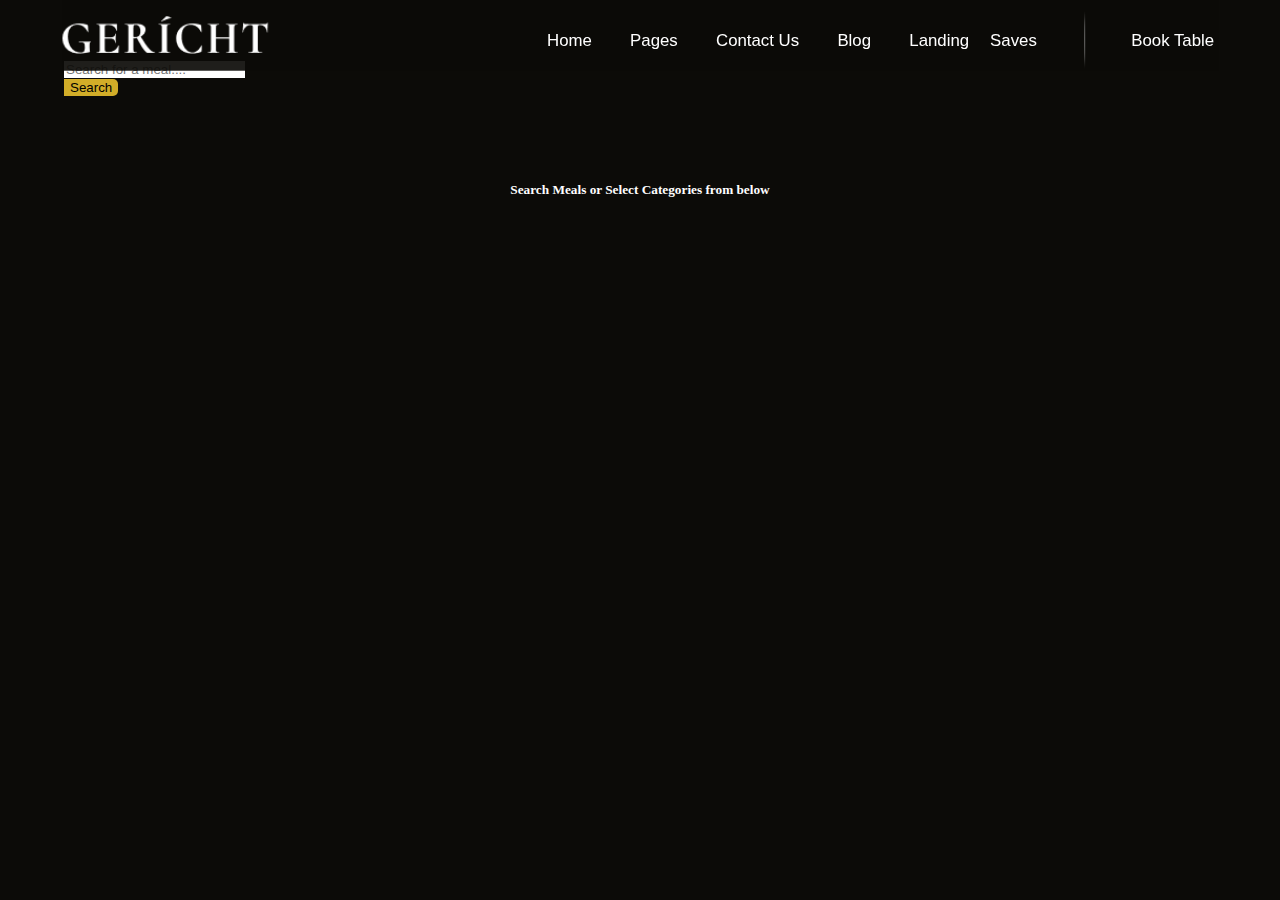
<file: pages.html>
<!DOCTYPE html>
<html lang="en">
<head>
    <meta charset="UTF-8">
    <meta http-equiv="X-UA-Compatible" content="IE=edge">
    <meta name="viewport" content="width=device-width, initial-scale=1.0">
    <title>Gericht Pages</title>
    <link rel="stylesheet" href="style.css">
  <link rel="icon" type="image/png" sizes="32x32" href="./images/favicon.png">

    <link rel="preconnect" href="https://fonts.googleapis.com">
<link rel="preconnect" href="https://fonts.gstatic.com" crossorigin>
<link href="https://fonts.googleapis.com/css2?family=Cormorant+Upright:wght@600&display=swap" rel="stylesheet">
<link rel="stylesheet" href="https://cdnjs.cloudflare.com/ajax/libs/font-awesome/6.3.0/css/all.min.css" integrity="sha512-SzlrxWUlpfuzQ+pcUCosxcglQRNAq/DZjVsC0lE40xsADsfeQoEypE+enwcOiGjk/bSuGGKHEyjSoQ1zVisanQ==" crossorigin="anonymous" referrerpolicy="no-referrer" />
<link rel="stylesheet" href="https://cdn.jsdelivr.net/npm/swiper@9/swiper-bundle.min.css" />
<link href="https://cdn.jsdelivr.net/npm/bootstrap@5.3.0-alpha1/dist/css/bootstrap.min.css" rel="stylesheet" integrity="sha384-GLhlTQ8iRABdZLl6O3oVMWSktQOp6b7In1Zl3/Jr59b6EGGoI1aFkw7cmDA6j6gD" crossorigin="anonymous">
</head>
<body style="background-color:#0C0B08;">
    <div class="main-body">

            <div class="header">
                <img class="logo" src="images/GERICHT.png" alt="logo">
                <div class="navbar">
                    <a href="index.html" >Home</a>
                    <a href="pages.html">Pages</a>
                    <a href="" >Contact Us </a>
                    <a href="">Blog</a>
                    <a href="">Landing</a>
                </div>
                <div class="loginTable">
                    <div class="loginReg">
                        <a href="Saves.html">Saves</a>
                    </div>
                    <img class="line" src="images/Line.png" alt="">
                    <a onClick="alert('All the tables are booked this week, Kindly check back next week');">Book Table</a>
                </div>
                <i class="fa-solid fa-bars-staggered fa-2x nav blive"></i>
            </div>
            
            <form action="" class="col-md-6 m-auto py-5" id="searchbar" style="padding-bottom: 20px;">
                <div class="input-group mb-3">
                    <input type="text" id="inputName" class="form-control" placeholder="Search for a meal...." aria-label="Recipient's username" aria-describedby="basic-addon2">
                    <div class="input-group-append">
                    <button class="btn btn-primary" type="button" id="buttonPage">Search</button>
                    </div>
                </div>
            </form>

            <h5 id="hfour">Search Meals or Select Categories from below</h5>

            <div id="buttons" class="buttons">
            </div>

            <div id="msg">
                <h3>Food Not Available, Kindly check for other meals.</h3>
            </div>

            <div id="items">
            </div>
    </div>    
    <div class="overlay lay">
            <i class="fa-solid fa-xmark fa-2x closebtn" > </i>
                <div class="overlay-content">
                    <a href="index.html">Home</a>
                    <a href="">Pages</a>
                    <a href="">Contact Us </a>
                    <a href="">Blog</a>
                    <a href="">Landing</a>
                    <a href="Saves.html">Saves</a>
                    <a href="">Book Table</a>
                </div>
    </div>
    <div class="cardPage guy" id="cardPage">
            <div class="tagbuttons">

            </div>
            <div class="ingredients">

            </div>
    </div>
        
        
        <script src="index2.js"></script>
</body>
</html>
</file>
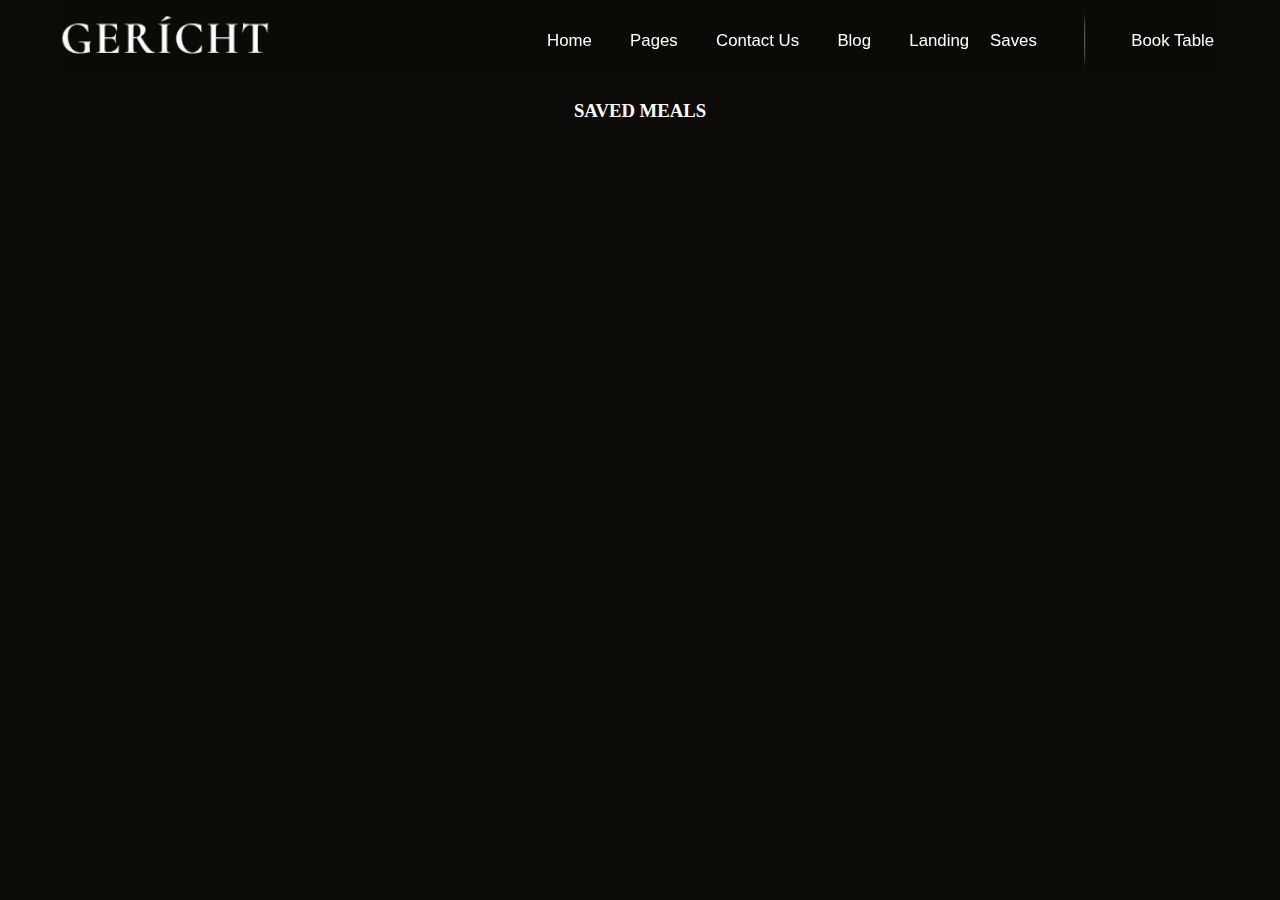
<file: Saves.html>
<!DOCTYPE html>
<html lang="en">
<head>

    <meta charset="UTF-8">
    <meta http-equiv="X-UA-Compatible" content="IE=edge">
    <meta name="viewport" content="width=device-width, initial-scale=1.0">
    <title>Gericht Saved Items</title>
    <link rel="stylesheet" href="style.css">
    <link rel="icon" type="image/png" sizes="32x32" href="./images/favicon.png">
    <link rel="preconnect" href="https://fonts.googleapis.com">
    <link rel="preconnect" href="https://fonts.gstatic.com" crossorigin>
    <link href="https://fonts.googleapis.com/css2?family=Cormorant+Upright:wght@600&display=swap" rel="stylesheet">
    <link rel="stylesheet" href="https://cdnjs.cloudflare.com/ajax/libs/font-awesome/6.3.0/css/all.min.css" integrity="sha512-SzlrxWUlpfuzQ+pcUCosxcglQRNAq/DZjVsC0lE40xsADsfeQoEypE+enwcOiGjk/bSuGGKHEyjSoQ1zVisanQ==" crossorigin="anonymous" referrerpolicy="no-referrer" />
    <link rel="stylesheet" href="https://cdn.jsdelivr.net/npm/swiper@9/swiper-bundle.min.css" />
    <link href="https://cdn.jsdelivr.net/npm/bootstrap@5.3.0-alpha1/dist/css/bootstrap.min.css" rel="stylesheet" integrity="sha384-GLhlTQ8iRABdZLl6O3oVMWSktQOp6b7In1Zl3/Jr59b6EGGoI1aFkw7cmDA6j6gD" crossorigin="anonymous">

</head>

<body style="background-color:#0C0B08;">

    <div class="main-body">

        <div class="header">
                <img class="logo" src="images/GERICHT.png" alt="logo">
                <div class="navbar">
                    <a href="index.html" >Home</a>
                    <a href="pages.html">Pages</a>
                    <a href="" >Contact Us </a>
                    <a href="">Blog</a>
                    <a href="">Landing</a>
                </div>
                <div class="loginTable">
                    <div class="loginReg">
                        <a href="">Saves</a>
                    </div>
                    <img class="line" src="images/Line.png" alt="">
                    <a onClick="alert('All the tables are booked this week, Kindly check back next week');">Book Table</a>
                </div>
                <i class="fa-solid fa-bars-staggered fa-2x nav blive"></i>
        </div>

        <!-- SAVED SECTION ================================================================================================== -->

        <h3 class="savedh3">SAVED MEALS</h3>

        <div class="saved-items">
        </div>
    </div>    

    <div class="overlay lay">
        <i class="fa-solid fa-xmark fa-2x closebtn" > </i>
            <div class="overlay-content">
                <a href="index.html">Home</a>
                <a href="pages.html">Pages</a>
                <a href="">Contact Us </a>
                <a href="">Blog</a>
                <a href="">Landing</a>
                <a href="">Saves</a>
                <a href="">Book Table</a>
            </div>
        </div>
        
        
        
        <script src="save.js"></script>
</body>
</html>
</file>
<file: style.css>
@import url('https://fonts.googleapis.com/css2?family=Karla&display=swap');

  html{
    scroll-behavior: smooth;
  }
body{
    color: white;
    margin: 0;
    display: flex;
    flex-direction: column;
    align-items: center;

}


body.freeze{
    overflow: hidden;
  }

.header{
    display: flex;
    align-items: center;
    justify-content: space-between;
    /* margin-top: 10px; */
    font-family: sans-serif;
    position: fixed; 
    top: 0; /* Stay on top */
    width: 86vw; /* Full width */
    margin-left: 0;
    transition: top 0.3s;
    z-index: 5;
    background-color: #0c0b08eb;
    padding-top: 1px;
    padding-bottom: 1px;
    transform: scale(1.05);
}

.section1{
    width: 86vw;
    height: 105vh;
    margin-bottom: 100px;
    
}

.main-body{
    margin: 0;
    width: 100%;
    color: white;
    margin: 0;
    display: flex;
    flex-direction: column;
    align-items: center;
    overflow: hidden;
    /* background-color: #0c0b08eb !important; */

}

.logo{
}

.navbar{
    margin-left: 130px;
}

.navbar a{
    text-decoration: none;
    color: white;
    margin: 12px;
    padding: 4px 4px;
}

.navbar a:hover, .loginTable a:hover{
    cursor: pointer;
    color: #DCCA87;
    border-radius: 2px;
    background-color: rgba(255, 255, 255, 0.121);
    text-shadow: 2px 2px 4px rgba(0,0,0, .4);
}

.loginTable{
    display: flex;
    align-items: center;
    justify-content: space-between;
    margin-right: 0px;
}

.loginTable a{
    text-decoration: none;
    color: white;
    padding: 5px 4px;

}

.line{
    margin: 0 40px;
}

.middle{
    display: flex;
    flex-direction: row;
}

.middle1{
    width: 98%;
    display: flex;
    flex-direction: column;
    align-items: center;

}
.midtop{
    display: flex;
    flex-direction: row;
    padding-top:120px;
}

.mid1{
    display: flex;
    align-items: center;
    justify-content: center;
    flex-direction: column;
    font-family: sans-serif;
    cursor: pointer;

}

.mid1 p{
    writing-mode: vertical-lr;
    transform: rotate(180deg);
    margin: 20px;
    padding: 4px 4px;

}

.mid1 p:hover{
    color: #DCCA87;
    cursor: pointer;
    border-radius: 2px;
    background-color: rgba(255, 255, 255, 0.121);
    text-shadow: 2px 2px 4px rgba(0,0,0, .4);
}

.mid2{
    padding: 100px;
    width: 33%;
    transition: all 0.9s;
}

.mid2 h3{
    margin-bottom: 0px;
    font-family: 'Cormorant Upright', serif;
    font-size: 23px;
}

.mid2 h1{
    font-family: 'Cormorant Upright', serif;
    font-size: 90px;
    color: #DCCA87;
    margin: 0;
    
}

.mid2 p{
    color: #AAAAAA;
    font-family: arial;
    font-size: 15px;
    line-height: 1.4em;
}

.mid2 button{
    border: none;
    background-color:#DCCA87;
    border-radius: 2px;
    color: #0C0B08;
    padding: 10px 20px;
    margin-top: 10px;
    font-family: 'Cormorant Upright', serif;
}

button:hover{
    cursor: pointer;
    filter: brightness(0.8);
}

.mid3{
    position: relative;
    display: flex;
    height: 590px;
    max-height: 590px;
    transition: all 0.9s;

}

.mid3 #square1{
    position: absolute;
    background-color:#DCCA87;
    width: 360px;
    height: 360px;
    z-index: 0;
    right: 1px;
}

.mid3 #square2{
    position: absolute;
    background-color:#DCCA87;
    width: 360px;
    height: 360px;
    z-index: 0;
    bottom: 1px;
}

.square51{
    position: absolute;
    background-color:#DCCA87;
    width: 360px;
    height: 360px;
    z-index: 0;
}
.square51.dye{
    right: 1px;

}

.square52{
    position: absolute;
    background-color:#DCCA87;
    width: 360px;
    height: 360px;
    z-index: 0;
    bottom: 1px;
}
.mid3 #square2{
    position: absolute;
    background-color:#DCCA87;
    width: 360px;
    height: 360px;
    z-index: 0;
    bottom: 1px;
}

.food1{
    width: 480px;
    height: 550px;
    padding: 20px;
    z-index: 1;   
    
}

ul{
    display: flex;
    flex-direction: row;
    list-style: none;
    justify-content: center;
    font-size: 18px;
}

.no{
    padding: 3px;
    text-decoration: none;
    color: #F5EFDB;
    font-family: 'Cormorant Upright', serif;
    cursor: pointer;
    border: none;
    background-color: #0C0B08;
    margin: 3px;
    font-size: 21px;

}

ul li .alive{
    color: #FFFFFF;
    transform: scale(1.4);
    text-shadow: 2px 2px 4px rgba(0,0,0, 0.6);
}
ul li a:hover{
    color: #DCCA87;

}

.scroll{
    display: flex;
    align-items: center;
    flex-direction: column;
    justify-content: end;
    margin-bottom: 15px;
    cursor: pointer;
    position: absolute;
    top: 700px;
    right: 100px;
}

.scroll a{
    text-decoration: none;
    color: #DCCA87;
    font-family: 'Cormorant Upright', serif;
    margin-top: 30px;
}
.scroll:hover, .scroll a:hover{
    color: #FFFFFF;
    transform: scale(1.05);
}

.nav{
    position: absolute;
    color: #DCCA87;
    top: 17px;
    right: 20px;
    cursor: pointer;
    padding: 10px 10px;
    transition: top 0.3s;
    visibility: hidden;
    
}
.nav:hover{
    transform: scale(1.12);
    opacity: 0.9;
    
}
.nav-close{
    position: absolute;
    color: #DCCA87;
    top: 17px;
    right: 20px;
    cursor: pointer;
    padding: 10px 10px;
    visibility: hidden;
    transition: all 2.3s;

}
.nav-close:hover{
    transform: scale(1.08);
}

.image-slider{
    visibility: collapse;
    display: none;
}


.overlay {
    /* Height & width depends on how you want to reveal the overlay (see JS below) */   
    height: 70%;
    width: 35%;
    position: fixed; /* Stay in place */
    z-index: 3; /* Sit on top */
    right: 2%;
    top: 2%;
    background-color: rgb(0,0,0); /* Black fallback color */
    background-color: rgba(0, 0, 0, 0.83); /* Black w/opacity */
    overflow-x: hidden; /* Disable horizontal scroll */
    transition: all 0.5s; /* 0.5 second transition effect to slide in or slide down the overlay (height or width, depending on reveal) */
    border-radius: 8px;
    display:block;
  }

  .overlay.lay{
    visibility: hidden;
    opacity: 0;

  }

  
  /* Position the content inside the overlay */
  .overlay-content {
    position: relative;
    top: 5%; /* 25% from the top */
    width: 70%; /* 100% width */
    margin-left: 15%;
    text-align: center; /* Centered text/links */
    margin-top: 30px; /* 30px top margin to avoid conflict with the close button on smaller screens */
    border-radius: 8px;
    transition: all 2.5s; /* 0.5 second transition effect to slide in or slide down the overlay (height or width, depending on reveal) */
    /* display: flex;
    flex-direction: column;
    align-items: center; */
    /* position: fixed; */
    
  }
  
  /* The navigation links inside the overlay */
  .overlay a{
    padding: 3px;
    text-decoration: none;
    font-size: 36px;
    color: white;
    display: block; /* Display block instead of inline */
    font-family: 'Karla', sans-serif;
    padding-bottom: 7px;
    
  }
 
  
  /* When you mouse over the navigation links, change their color */
  .overlay a:hover, .overlay a:focus {
    border: 1px solid #FFFFFF ;
    border-radius: 5px;

    filter: brightness(1.1);
    transform: scale(1.05);
  }
  
  /* Position the close button (top right corner) */
  .overlay .closebtn {
    position: absolute;
    top: 5px;
    right: 40px;
    font-size: 50px;
    color:#DCCA87;
    padding: 5px;
    z-index: 4; /* Sit on top */

  }

  .overlay .closebtn:hover{
    cursor: pointer;
    opacity: 0.8;

  }
  
  .main-body.freeze{
    filter: blur(10px) brightness(0.6);
    transform: scaleX(1.03);

  }




/* --------------------------------------------------------------------------------------------------------------------------------------------- */


.section2{
    height: 100vh;
    background-size: cover;
    position: relative;
    width: 100%;
    overflow: hidden;
}

#malik{
    position: absolute;
    filter: brightness(0.5);
}

.main{
    width: 100%;
    height: 100%;
    display: flex;
    justify-content: center;
    align-items: center;
}

.G{
    position: absolute;
    height: 345px;
    width: 335px;
}

.aboutKnifeHistory{
    position: absolute;
    display: flex;
    width: 90%;
}


.knife{
    height: 600px;
    filter: brightness(1.2);
    padding: 0 70px;

}

.AboutUs{
    text-align: end;
    padding: 100px 0;
    
}

.AboutUs img{
    transform: rotate(180deg);
}

.AboutUs h2, .history h2{
    font-family: 'Cormorant Upright', serif;
    font-size: 64px;
    color: #DCCA87;
    margin: 60px 0 10px 0;
    
}

.AboutUs P{
    padding-left: 25%;
}

.history{
    padding: 100px 0;
}

.history P{
    padding-right: 25%;
}

.spoon{
    margin: 3px 0 10px 0;
}

.AboutUs p, .history p{
    color: #AAAAAA;
    font-family: arial;
    font-size: 15px;
    line-height: 1.4em;
}

.aboutKnifeHistory button{
    border: none;
    background-color:#DCCA87;
    border-radius: 2px;
    color: #0C0B08;
    padding: 10px 20px;
    margin-top: 10px;
    font-family: 'Cormorant Upright', serif;
}

button:hover{
    cursor: pointer;
    filter: brightness(0.8);
}


/* --------------------------------------------------------------------------------------------------------------------------------------------- */

.section3{
    width: 100vw;
    margin: 0;
    height: 115vh;
    background-color: #0C0B08;
    overflow: hidden;
    position: relative;
}

.pattern{
    position: absolute;
    transform: scaleX(-1.2) rotate(183.5deg);
}

.palatte{
    display: flex;
    flex-direction: column;
    justify-content: center;
    align-items: center;
    padding-left: 70px;
    margin-top: 20px
}

.palatte h3{
    font-family: 'Cormorant Upright', serif;
    color: #FFFFFF;
    font-size: 23px;
    margin-bottom: 5px;
    text-align: center;
}

.palatte h2{
    font-family: 'Cormorant Upright', serif;
    font-size: 64px;
    color: #DCCA87;
    margin: 0 0 20px 0;   
}

#h3{
    font-family: 'Cormorant Upright', serif;
    font-size: 45px;
    color: #FFFFFF;
}

.specials{
    display: flex;
    flex-direction: row;
    z-index: 1;
    padding: 0 40px;
}

.bottle{
    width: 400px;
    height: 650px;
    margin: 0 30px;
}

.WineBeer{
    width: 360px;
}

.special-items{
    display: flex;
    flex-direction: row;
    justify-content: space-between;
    margin: 0;
}

.special-items img{
    height: 100%;
    align-self: center;
    margin-left: 5%;
}

.WineBeer p, .cocktails p{
    margin: 0 0 10px 0;
    
}

span{
    color: #0C0B08;
}

.special-items h4{
    font-family: 'Cormorant Upright', serif;
    font-size: 20px;
    color: #DCCA87;
}

.specials p{
    color: #AAAAAA;
    font-family: arial;
    font-size: 15px;
}

.special-items .price{
    color: #FFFFFF;
}

#bit{
    border: none;
    background-color:#DCCA87;
    border-radius: 2px;
    color: #0C0B08;
    padding: 10px 20px;
    margin-top: 10px;
    font-family: 'Cormorant Upright', serif;
    margin-top: 20px;
    cursor: pointer;
    z-index: 3;
}

#bit:hover{
    cursor: pointer;
    filter: brightness(0.8);
}




/* --------------------------------------------------------------------------------------------------------------------------------------------- */

.section4{
    position: relative;
    width: 100%;
    height: 100vh;
    display: flex;
    overflow: hidden;
    justify-content: center;
    align-items: center;
}

.chef-container{
    position: absolute;
    display: flex;
    width: 70%;
    margin-top: 90px;
}

.profilepic{
    position: relative;
    display: flex;
    height: 620px;
}

.profilepic #square1{
    position: absolute;
    background-color:#DCCA87;
    width: 360px;
    height: 360px;
    z-index: 0;
    right: 1px;
}

.profilepic #square2{
    position: absolute;
    background-color:#DCCA87;
    width: 360px;
    height: 360px;
    z-index: 0;
    bottom: 1px;
}

.chef1{
    width: 460px;
    height: 580px;
    padding: 20px;
    z-index: 2;   
}

.writing{
    padding: 50px 40px 70px 60px;
}

.writing h4{
    font-family: 'Cormorant Upright', serif;
    font-size: 23px;
    margin: 0 0 3px 0;
}

.writing h2{
    font-family: 'Cormorant Upright', serif;
    font-size: 60px;
    color:#DCCA87;
    margin-top: 7px;
    margin-bottom: 40px;

}

.writing #p1{
    color: #AAAAAA;
    font-family: arial;
    font-size: 14px;
    line-height: 1.4em;
    font-style: italic;
    margin-bottom: 45px;
}

span img{
    width: 34px;
    height: 27px;
    filter: brightness(1.9);
}

.writing h3{
    font-family: 'Cormorant Upright', serif;
    font-size: 32px;
    color:#DCCA87;
    margin: 0;
}

.writing #p2{
    color: #AAAAAA;
    font-family: arial;
    font-size: 15px;
}

.signature{
    height: 70px;
    margin-top: 25px;
}





/* --------------------------------------------------------------------------------------------------------------------------------------------- */

.section5{
    width: 100%;
    height: 75vh;
    overflow: hidden;
    position: relative;
}

.videoImg{
    filter: brightness(0.7);
    position: absolute;
    /* z-index: 1; */
}

.play{
    position: absolute;
    z-index: 1;
    top: 50%;
    left: 50%;
    transform: translate(-50%, -50%);
    cursor: pointer;
}

.play:hover{
    width: 127px;
}

.trailer-container{
    position: fixed;
    background-color: black;
    top: 50%;
    left: 50%;
    transform: translate(-50%, -50%);
    width: 100%;
    height: 100%;
    display: flex;
    justify-content: center;
    align-items: center;
    opacity: 1;
    transition: opacity 0.7s;
    z-index: 5;
}

.hide.trailer-container{
    visibility:hidden;
    opacity: 0;
}


.trailer-container video{
    max-width: 900px;
    margin: 10px;
    position: relative;
    background-color: black;
}

.close{
    position: absolute;
    top: 3%;
    right: 3%;
    color: white;
    cursor: pointer;
}

.close:hover{
    color: orange;
}


/* --------------------------------------------------------------------------------------------------------------------------------------------- */

.section6{
    width: 100%;
    height: 95vh;
    overflow: hidden;
    position: relative;
}

.awards-main{
    display: flex;
    flex-direction: row;
    position: absolute;
    margin-top: 50px;
    margin-left: 50px;
}

#delight{
    height: 120px;
    margin-right: 80px;
}

.awards{
    display: flex;
    flex-direction: column;
    justify-content: center;
    margin-top: 100px;
}

#spoon{
    width: 40px;
}

#h44{
    font-family: 'Cormorant Upright', serif;
    font-size: 20px;
    margin: 0 0 8px 0;
}

.awards h2{
    font-family: 'Cormorant Upright', serif;
    font-size: 57px;
    color:#DCCA87;
    margin-top: 12px;
    margin-bottom: 40px;
}

.award-container{
    display: flex;
    flex-direction: row;
    width: 600px;
    flex-wrap: wrap;
}

.award{
    display: flex;
    width: 300px;
    margin-bottom: 20px;
}

.award img{
    height: 60px;
    align-self: center;
    margin-right: 20px;
}

.awardtext h4{
    font-family: 'Cormorant Upright', serif;
    font-size: 18px;
    color:#DCCA87;
    margin-top: 10px;
    margin-bottom: 0;

}

.awardtext p{
    color: #AAAAAA;
    font-family: arial;
    font-size: 14px;
    margin-top: 5px;
    padding-right: 52px;
    line-height: 1.7em;

}

.tomato{
    height: 550px;
    margin-top: 57px;
    margin-left: 57px;
}

.Light-G{
    position: absolute;
    height: 290px;
    bottom: 0;
    right: 165px;
}



/* --------------------------------------------------------------------------------------------------------------------------------------------- */

.section7{
    width: 100%;
    height: 55vh;
    overflow: hidden;
    position: relative;
    padding-bottom: 100px;
}

.pattern2{
    position: absolute;
    transform: scaleX(1.2) rotate(178deg);
}

.instagram{
    position: absolute;
    display: flex;
}

.igtext{
    width: 410px;
    padding: 90px 60px 0 100px;
}

.igtext h4{
    font-family: 'Cormorant Upright', serif;
    font-size: 23px;
    color: #FFFFFF;
    margin: 0;
    margin-bottom: 4px;
}

.igtext h2{
    font-family: 'Cormorant Upright', serif;
    font-size: 57px;
    color:#DCCA87;
    margin: 3px 0 20px 0;
}

.igtext p{
    color: #AAAAAA;
    font-family: arial;
    font-size: 14px;
    margin-top: 5px;
    line-height: 1.6em;
}

.igtext button{
    border: none;
    background-color:#DCCA87;
    border-radius: 2px;
    color: #0C0B08;
    padding: 10px 20px;
    margin-top: 10px;
    font-family: 'Cormorant Upright', serif;
    
}

.IgImages{
    display: flex;
    margin-top: 35px;
}

.swiper{
    margin-top: 50px;
    height: 580px;
    width: 1000px;
}

.swiper-wrapper{
    align-items: center;
}

.swiper-slide{
    width: 300px;
    height: 480px;
    border-radius: 3px;
}
.swiper-slide img{
    width: 300px;
    height: 480px;
    border-radius: 7px;
    border: 1px solid #dcca878e;

}

.swiper-slide:hover{
    filter: brightness(0.7);
    transition: .4s ;

}



.IgImages img{
    height: 380px;
    margin-left: 25px;
    border: 1px solid #dcca878e;
}

#malik7{
    position: absolute;
    filter: brightness(0.3);
}


/* --------------------------------------------------------------------------------------------------------------------------------------------- */

.section8{
    width: 100%;
    height: 100vh;
    overflow: hidden;
    position: relative;
}

.findUs{
    position: absolute;
    display: flex;
}

.findUstext{
    padding: 203px 70px 0 255px;
}

.findUstext h4{
    font-family: 'Cormorant Upright', serif;
    font-size: 23px;
    color: #FFFFFF;
    margin: 0;
    margin-bottom: 4px;
}

.findUstext h2{
    font-family: 'Cormorant Upright', serif;
    font-size: 57px;
    color:#DCCA87;
    margin: 3px 0 40px 0;
}

.findUstext p{
    color: #AAAAAA;
    font-family: arial;
    font-size: 14px;
}

.findUstext .p{
    font-family: arial;
    font-size: 15px;
    color: #FFFFFF;
    margin-bottom: 0px;
}

.findUstext h5{
    font-family: 'Cormorant Upright', serif;
    font-size: 23px;
    color:#DCCA87;
    margin-top: 35px;
    margin-bottom: 20px;
}

.findUstext button{
    border: none;
    background-color:#DCCA87;
    border-radius: 2px;
    color: #0C0B08;
    padding: 10px 20px;
    margin-top: 50px;
    font-family: 'Cormorant Upright', serif;
}

.findusimage{
    position: relative;
    display: flex;
    height: 620px;
    margin: 75px 0 0 23px;
}

.findusimage #square1{
    position: absolute;
    background-color:#DCCA87;
    width: 360px;
    height: 360px;
    z-index: 0;
    right: 1px;
}

.findusimage #square2{
    position: absolute;
    background-color:#DCCA87;
    width: 360px;
    height: 360px;
    z-index: 0;
    bottom: 1px;
}

.section8img{
    width: 500px;
    height: 580px;
    padding: 20px;
    z-index: 1;   
}

#malik8{
    position: absolute;
    filter: brightness(0.6);
}



/* --------------------------------------------------------------------------------------------------------------------------------------------- */

.section9{
    width: 100%;
    height: 110vh;
    overflow: hidden;
    position: relative;
}

.last-section{
    width: 100%;
    position: absolute;
    display: flex;
    flex-direction: column;
    justify-content: center;
    align-items: center;
}

.newsletter{
    text-align: center;
    border: 1px solid #dcca8721;
    width: 1030px;
    background-color: #0C0B08;
    margin: 40px 0 70px 0;
    box-shadow: 0px 4px 8px rgba(0,0,0, 0.6);
    margin-bottom: 120px;
}

.newsletter h4{
    font-family: 'Cormorant Upright', serif;
    font-size: 20px;
    color: #FFFFFF;
    margin: 0;
    margin: 40px 0 0px 0;
    padding: 0;
}

.newsletter img{
    width: 35px;
}

.section9 h2{
    font-family: 'Cormorant Upright', serif;
    font-size: 57px;
    color:#DCCA87;
    margin: 0;
}

.newsletter p{
    font-family: arial;
    font-size: 15px;
    color: #FFFFFF;
    margin-bottom: 50px;
}

.input-container{
    margin-top: 50px;
    margin-bottom: 50px;
}
.newsletter input{
    background-color:#0C0B08 ;
    border: 1px solid #b7ab7f8e;
    width: 520px;
    height: 45px;
    margin-right: 20px;
    font-size: 20px;
    color: #AAAAAA;
    font-family: arial;
    padding-left: 20px;
}

.newsletter input::placeholder{
    color: #AAAAAA;
    font-family: 'Cormorant Upright', serif;
}

.newsletter button{
    border: none;
    background-color:#DCCA87;
    border-radius: 2px;
    color: #0C0B08;
    padding: 10px 20px;
    font-family: 'Cormorant Upright', serif;
}


.footer{
    display: flex;
    justify-content: space-between;
    width: 1080px;
}

.footer h3{
    color: #F5EFDB;
    font-family: 'Cormorant Upright', serif;
    font-size: 28px;
}

.foot{
    text-align: center;
    width: 350px;
}

.footer #p{
    color: #ffffffe3;
    font-family: arial;
    font-size: 14px;
    line-height: 1.5em;
    margin-bottom: 7px;
}

.footer p{
    color: #AAAAAA;
    font-family: arial;
    font-size: 14px;
}
.hmm{
    color: #AAAAAA;
    font-family: arial;
    font-size: 14px;
    margin-top: 40px;
}

.p-space{
    margin-bottom: 0; 
}

.p-ecaps{
    margin-top: 5px;
}

#footer-SM{
    margin-top: 12px;
}

#footer-SM .logos{
    margin-top: 15px;
    margin-bottom: 60px;

}

#footer-SM .logos img{
    margin-left: 12px;
}

#footer-SM .logos img:hover{
    cursor: pointer;
    transform: scale(1.1);
}

#top{
    position: absolute;
    right: 112px;
    cursor: pointer;
}

#top a{
    padding: 0;
    margin: 0;
    margin-top: 8px;

}




.col-md-6{
    background-color: #0C0B08;
    /* margin-top: 200px; */
    /* height: 100vh; */
    width: 90vw;
}

.input-group{
    margin-top: 60px;
}

#inputName{
    border: none;
}

#buttonPage{
    background-color: #d2ad28;
    border: none;
    border-radius: 0  5px 5px 0;
}

#msg{
    color: white;
    margin-top: 30px;
}
#msg.leg{
    display: none;
}

#items{
    display: flex;
    flex-wrap: wrap;
    justify-content: center;
}

.card{
    color: black;
    margin: 15px;
    cursor: pointer;
    text-align: center;
    

}

.Page2button{
    font-family: arial;
    border: none;
    padding: 10px 35px;
    background-color: #d2ad28;
    color: #0C0B08;
    border-radius: 4px;
    font-size: 19px;
    font-weight: 600;
    letter-spacing: 1px;
    text-shadow: 2px 2px 4px rgba(0,0,0, 0.2);
    box-shadow: 0px 4px 8px rgba(0,0,0, 0.6);
    margin: 10px;
}

#buttons{
    text-align: center;
}

.singleItem{
    position: relative;
    
}

.singleItem:hover{
    transform: scale(1.05);
    filter: brightness(1.2);
}

.card-img-top{
    height: 350px;
    border: 1px solid #b8930e;
    box-shadow: 0px 4px 8px rgba(0,0,0, 0.6);
}


.card-body{
    position: absolute;
    color: white;
    text-align: center;
    align-self: center;
    justify-items: center;
    top: 40%;
}

.card-img-top:hover{
}

.card-body h3{
    font-size: 32px;
    color: white;
    text-shadow: 2px 2px 4px rgba(0,0,0, 1);

}

.ingre{
    /* width: 100vw; 
    height: 100vh;
    background-color: #0C0B08; */
    overflow: hidden;

}

.cardPage.guy{
    display: block;
}

.cardPage{
    position: fixed;
    top: 50%;
    left: 50%;
    transform: translate(-50%, -50%);
    width: 90%;
    height: 95%;
    display: flex;
    justify-content: center;
    align-items: center;
    opacity: 1;
    transition: opacity 0.7s;
    z-index: 6;
    border-radius: 10px;
    overflow: hidden;
    display: none;

    /* background-size: cover; */
}



.cardPimg{
    position: absolute;
    width: 100%;
    /* margin: 3%; */
    height: 200vh;
    filter: brightness(0.7);
    border-radius: 10px;
    /* background-size: cover; */

}

.md-container{
    display: flex;
}

.deticon{
    color: #F5EFDB;
    margin-top: 18px;
    margin-left: 40px;
    display: flex;
    flex-direction: column;
    /* justify-content: center;
    align-items: center; */
}

.htwo{
    font-size: 2.2em;
    color: white;
    text-shadow: 2px 2px 4px rgba(0,0,0, 0.4);
    margin-bottom: 0px;
    margin-left: 8%;
}

#cardP-h3{
    font-family: 'Cormorant Upright', serif;
    color: #DCCA87;
    position: relative;
    /* z-index: 10; */
    font-size: 2.3em;
    margin-bottom: 0;
    text-shadow: 2px 2px 4px rgba(0,0,0, 1);
    letter-spacing: 1px;
}

.meal-det p{
    text-shadow: 2px 2px 4px rgba(0,0,0, 1);
    margin-bottom: 6px;

}

.close.bot{
    font-size: 50px;
    position: absolute;
    top: 2%;
    right: 2%;
}
.yt-container{
    font-size: 20px;
    position: absolute;
    top: 3%;
    right: 12%;
    background-color: white;
    border-radius: 5px;
    text-decoration: none;
    color: black;
    padding: 5px 10px;
    font-weight: 500;
    cursor: pointer;
    text-align: center;
}

.yt-container:hover{
    transform: scale(1.05);
}

.yt-logo{
    /* font-size: 1.5em; */
    /* top: 100px; */
}

.tagbuttons{
    display: flex;
    flex-direction: row;
    flex-wrap: wrap;
}

.tagbutton{
    font-family: arial;
    border: none;
    padding: 4px 20px;
    background-color: #d2ad28;
    color: #0C0B08;
    border-radius: 16px;
    font-size: 14px;
    font-weight: 600;
    letter-spacing: 1px;
    /* text-shadow: 2px 2px 4px rgba(0,0,0, 0.4); */
    box-shadow: 0px 4px 8px rgba(0,0,0, 0.6);
    margin: 3px;
    display: block;
    position: relative;
    /* z-index: 12; */
}

#hfour{
    position: absolute;
    top: 160px;
}

.fork{
    align-self: center;
    font-size: 140px;
    color: #d2ad28;
    margin-left: 45px;
    text-shadow: 2px 2px 4px rgba(0,0,0, 0.4);
}

.meal-det{
    position: relative;
    width: 300px;
}

.mealy{
    width: 70%;
    justify-content: center;
    text-align: center;
    /* margin: 0 10%; */
    border-radius: 2px;
    font-size: 14px;
    font-weight: 600;
    letter-spacing: 1px;
    /* text-shadow: 2px 2px 4px rgba(0,0,0, 0.4); */
    box-shadow: 0px 4px 8px rgba(0,0,0, 0.6);
    font-family: arial;
    border: none;
    padding: 4px 20px;
    filter: brightness(0.95);

}
.mealy2{
    width: 70%;
    justify-content: center;
    text-align: center;
    /* margin: 0 10%; */
    border-radius: 2px;
    font-size: 14px;
    font-weight: 600;
    letter-spacing: 1px;
    /* text-shadow: 2px 2px 4px rgba(0,0,0, 0.4); */
    box-shadow: 0px 4px 8px rgba(0,0,0, 0.6);
    font-family: arial;
    border: none;
    padding: 4px 20px;
    filter: brightness(0.95);

}

#addMeal{
    margin-top: 10px;
    margin-bottom: 15px;
    background-color: rgb(255, 255, 255);
    color: rgb(0, 0, 0);
}

#addMeal:hover{
    filter: brightness(1.1);
    transform: scale(1.05);
    
}

#removeMeal{
    background-color: red;
    color: white;
    /* width: auto; */
}
#removeMeal:hover{
    filter: brightness(1.1);
    transform: scale(1.05);
}


.IIcontainer{
    display: flex;
}

.ingredient-container{
    position: relative;
    margin-top: 6px;
    width: 310px;
    /* height: 455px; */
    /* display: flex; */
}

.ingredientP{
    padding: 0;
    margin: 0;
    text-shadow: 2px 2px 4px rgba(0,0,0, 0.8);
    /* height: 22px; */
    /* width: 50%; */
}

.ingredients{
    margin-top: 2.5px;
    display: flex;
    flex-direction: row;
    flex-wrap: wrap;
    /* width: 100%; */
}

.ingredientline{
    color: #FFFFFF;
    height: 10%;
    width: 15%;
    /* margin-top: 10px; */
    align-self: center;
    /* margin-left: 5%;  */
}

.ingSeg{
    display: flex;
    flex-direction: row;
    height: 20px;
    justify-content: space-between;
    width: 100%;
}

.ingredientPP{
    position: relative;
    
}

.Instructions{
    position: relative;
    margin-left: 2%;
    width: 60%;
    padding-top: 5px;
    margin-top: 5px;
    padding-left: 20px;
    padding-right: 20px;
    margin-right: 20px;
    border-radius: 11px;
    background-color: rgba(211, 211, 211, 0.95);
    padding-bottom: 5px;
    position: absolute;
    right: 5px;
    top: 150px;
}



.instructionP{
    margin: 0;
    /* height: 21px; */
    font-size: 11px;
    text-shadow: 2px 2px 4px rgba(0,0,0, 0.1);
    color: black;
    line-height: 12px;
}

.saved-items{
    width: 60%;
    flex-direction: column;
}
.savedh3{
    margin-top: 100px;
    margin-bottom: 0px;
}

.savedImg{
    width: 170px;
}

.save-El{
    display: flex;
    flex-direction: row;
    margin-bottom: 25px;
    border: 1px solid #b8930ee0;
    border-radius: 5px;
    overflow: hidden;
}

.savedDesc{
    padding: 15px;
}

#removesaved{
    margin-top: 30px;
    background-color: red;
    color: white;
    width: auto;
}

#removesaved:hover{
    filter: brightness(1.1);
    transform: scale(1.05);
}


/* ==================================================================================================
==================================================================================================
================================================================================================== */

/* ==================================================================================================
==================================================================================================
================================================================================================== */

/* ==================================================================================================
==================================================================================================
================================================================================================== */



@media (max-width:1300px) {
    body{
        background-color:#0C0B08;
    }
    .section1{
        overflow: hidden;

    }
    .navbar{
        margin-left: auto;
    }
    .navbar, .loginTable{
        padding-top: 10px;
    }
    .mid3{
        transform: scale(0.8);
    }
    .mid2{
        padding: 10px;
        transform: scale(0.6);

    }
    .mid2 h2{
        width: 100%;
    }
    .food1{
        width: 480px;
    }
    
    .chef-container{
        width: 90%;
        transform: scale(0.9);
    }
    .section5{
        background-color: #0C0B08;
        transform: scale(0.95);
        height: 200px;
    }
   .awards-main{
    transform: scale(0.9);
    margin-left: 0px;
   }
   
        
}

/* .............................................*/

@media (max-width:1200px) {
    .section3{
        width: 100%;
        padding-top: 50px;
        padding-bottom: 100px;
    }
    .specials{
        padding: 0;
        margin: 0;
    }
    .palatte{
        padding-left: 10px;

    }
    .awards-main{
        transform: scale(0.8);
        margin-left: 0px;
        width: 100%;
       }
    .section7{
        padding-bottom: 450px;
    }   
    .instagram{
        flex-direction: column;
    }
    .igtext{
        padding: 40px;
    }
    .igtext p{
        padding-right: 100px;
    }
    
}

/* .............................................*/

@media (max-width: 1150px) {
    .tomato, .Light-G{
        display: none;
    }
    .awards-main{
        transform: scale(1);
        margin-left: 10%;
    }
}
.live{
    visibility: visible; 
 } 

.main-body{
    margin: 0;
    width: 100%;
    background-color: #0C0B08;
    color: white;
    margin: 0;
    display: flex;
    flex-direction: column;
    align-items: center;
    overflow: hidden;
}

/* .............................................*/

@media (max-width:1075px) {
    .section1{
        margin: 0px;
        width: 100%;

    }
    
    .navbar{
        margin-left: auto;
    }
    .navbar, .loginTable{
        visibility: hidden;
    }
    .header{
        width: 100%;
        z-index: 3;
        margin:0 0 0 10px;
        height: 77px;
        background-color: #0c0b08fa;
        position: fixed;
        box-shadow: 0px 4px 8px rgba(0,0,0, 0.6);
    }
    .nav.blive{
    visibility:visible;
    }
    .logo{
    position: fixed;
    padding-left: 20px;
    }
    .nav.blive{
        visibility:visible;
        }
    .blive{
        position: fixed;
        visibility: visible;
    }
    .main-body{
        width: 100%;
    }
    .chef-container{
        width: 100vw;
        transform: scale(0.8);
    }
    .Instructions{
        transform: scale(0.9);
    }
    .savedImg{
        width: 160px;
    }

    
}
/* .............................................*/

@media (max-width: 979px) {
    .Instructions{
        transform: scale(0.8);
    }
    .mid3{
        /* visibility: hidden; */
    }
    .midtop{
        flex-wrap: wrap;
    }
    .mid2{
        margin-top: 30px;
        width:80%;
        transform: scale(1);
        text-align: center;
    }
    .mid2 h1{
    font-size: 70px;
    }
    .nav.live{
        visibility:visible;
        }
    .live{
        position: fixed;
        visibility: visible;
    }
    .mid3{
        width: 100%;
        text-align: center;
        width: 0px ;
        height: 0px;
    }
    #square1, #square2, .food1{
        width: 0px ;
        height: 0px;
        visibility: hidden;
    }
    .section1{
        height: 150vh;
    }
    .image-slider.live{
        margin-top: 20px;
        position: relative;
        visibility: visible;
        display: block;
        width: 500px;
        overflow: hidden;
        border-radius: 10px;
        box-shadow: 0px 4px 8px rgba(0,0,0, .4);
        z-index: 1;
        margin-left: 20px;
        transform: scale(0.9);

    }
    .image-container{
        position: relative;
        display: flex;

        
}
    #square11{
    position: absolute;
    background-color:#DCCA87;
    width: 360px;
    height: 360px;
    z-index: 0;
    left: 160px;
    top: 1px;
    border-radius: 2px;

    }

    #square21{
    position: absolute;
    background-color:#DCCA87;
    width: 360px;
    height: 360px;
    z-index: 0;
    bottom: 1px;
    border-radius: 2px;

    }
    .sliders{
        width: 460px;
        height: 550px;
        padding: 20px;
        z-index: 2;   
        
    }
    .scroll{
        position: absolute;
        right: 15px;
        bottom: -255px;

    }
    .bottle, .pattern, .findusimage{
        display: none;
    }
    .findusimage, .section8img{
        display: none;
    }
    
    .section3{
        background-image: url(images/specialblur.png);
        background-size: cover;
        /* width: 100vw;
        margin: 0; */
    }
    .palatte{
        text-shadow: 2px 2px 4px rgba(0,0,0, 0.8);
    }
    .section8{
        background-image: url(images/contactusblur.png);
        background-size: cover;
        width: 100vw;
        height: 60vh;
        margin: 0;
    }
    .findUstext{
        text-shadow: 2px 2px 4px rgba(0,0,0, 0.8);
        padding: 40px;
    }
    #malik8{
        display: none;
    }
    .header{
        margin: 0;
    }
    .WineBeer{
        margin-right: 20px;
    }
    span{
        color: rgba(255, 255, 255, 0);
    }
    .chef-container{
        flex-direction: column;
    }
    #zit{
        transform: scale(0.8);
        justify-content: center;
    }
    .square51.ink{
        position: absolute;
        background-color:#DCCA87;
        width: 510px;
        height: 50px;
        z-index: 1;
        top: 1px;
        border-radius: 2px;
        }
    
    .square52{
    position: absolute;
    background-color:#DCCA87;
    width: 510px;
    height: 50px;
    z-index: 0;
    bottom: 1px;
    border-radius: 2px;
    }
    .writing{
        padding-top: 0px;
    }
    .writing h2{
        margin-bottom: 10px;
    }
    .writing .signature{
        margin-top: 0;
    }
    .last-section{
        transform: scale(0.9);
    }
    .trailer-container video{
        width: 90%;
    }
    .saved-items{
        transform: scale(0.96);
    }
    
   
}
/* .............................................*/
@media (max-width: 875px) {
    .section1{
        height: 130vh;
    }
    .last-section{
        transform: scale(0.8);
    }
    
    .aboutKnifeHistory{
        flex-direction: column;
    }
    .knife{
        visibility: hidden;
        display: none;
    }
    .AboutUs, .history{
        padding: 0;
    }
    .aboutKnifeHistory h2{
        margin-top: 30px;
    }
    .square51.ink{
        position: absolute;
        background-color:#DCCA87;
        width: 510px;
        height: 50px;
        z-index: 1;
        top: 1px;
        border-radius: 2px;
        }
    .Instructions{
        position: relative;
        transform: scale(1);
        width: 95%;
    }
    .deticon{
        height: 200vh;
    }
    .IIcontainer{
        flex-direction: column;
    }
    .cardPage{
        
        overflow-y:scroll;
    
        /* background-size: cover; */
    }
    .yt-container, .close.bot{
        transform: scale(0.8);
    }
    .fa-flip{
        right: -1px;
        display:none;
        visibility: collapse;
        position: absolute;
    }
    #htwo{
        margin: 0;
    }
}
/* .............................................*/

@media (max-width:815px) {
    .awards-main{
        flex-direction: column;
    }
    #delight{
        width: 120px;
        align-self: center;
        margin-right: 0;
    }
    .awards{
        margin-top: 10px;
        align-items: center;

    }
    .award-container{
        flex-direction: column;
        align-items: center;

    }
    .section6{
        height: 115vh;
    }
    .award-container p{
        padding: 10px;
    }
    .footer{
        flex-direction: column;
        justify-content: center;
        align-items: center;
    }
    .section9{
        height: 145vh;
    }
    .section9 #malik{
        height: 100%;
    }
    .newsletter{
        width: 450px;
        margin-bottom: 20px;
    }
    .newsletter h2{
        font-size: 35px;
    }
    .newsletter p{
        margin-bottom: 10px;
    }
    .newsletter input{
        margin: 0;
        padding-left: 10px;
        width: 400px;
    }
    #subscribe{
        margin-top: 10px;
    }
    .input-container{
        margin: 20px;
    }
    #footer-SM .logos{
        margin-bottom: 20px;
    }
    #top{
        position: absolute;
        right: 1px;
        bottom: 1px;
        cursor: pointer;
    }
}

/* .............................................*/


@media (max-width: 760px) {
    .section3{
        width: 100vw;
    }
    .specials{
        flex-direction: column;
    }
    .palatte{
        transform: scale(1.1);

    }
    .section3{
        height: auto;
    }
    .chef-container{
        transform: scale(0.7);
    }
    .writing{
        padding: 0;
    }
    .square51.ink{
        position: absolute;
        background-color:#DCCA87;
        width: 510px;
        height: 50px;
        z-index: 1;
        top: 1px;
        border-radius: 2px;
        }
        .awards-main{
            transform: scale(1);
            margin-left: 1%;
        }
        .header{
            margin: 0;
        }
        .saved-items{
            width: 100%;
            /* transform: scale(0.7); */
        }
}


/* .............................................*/

@media (max-width: 570px) {
    .yt-container, .close.bot{
        transform: scale(0.6);
    }
    .deticon{
        margin-top: 60px;
        margin-left: 10px;
    }
    .meal-det{
        width: 90vw;
    }
    #hfour{
        transform: scale(0.8);
        text-align: center;
    }
}

/* .............................................*/

@media (max-width: 470px) {
    
    .mid2{
        margin-top: 30px;
        width:75%;
        transform: scale(1);
        text-align: center;
    }
    .header{
        margin: 0;
    }
    
    .mid2 h1{
        font-size: 50px;
        }
        .nav.live{
            visibility:visible;
            }
        .live{
            position: fixed;
            visibility: visible;
        }
        .image-slider{
            margin-top: 20px;
            position: relative;
            visibility: visible;
            width: 350px;
            overflow: hidden;
            border-radius: 10px;
            box-shadow: 0px 4px 8px rgba(0,0,0, .4);
            z-index: 1;
            margin-left: 10px;
    
        }
        #square11{
            position: absolute;
            background-color:#DCCA87;
            width: 250px;
            height: 250px;
            z-index: 0;
            left: 160px;
            top: 1px;
            border-radius: 2px;
        
            }
        
            #square21{
            position: absolute;
            background-color:#DCCA87;
            width: 250px;
            height: 250px;
            z-index: 0;
            bottom: 1px;
            border-radius: 2px;
        
            }
            .sliders{
                width: 320px;
                height: 400px;
                padding: 15px;
                z-index: 2;   
                
            }
            .scroll{
                position: absolute;
                right: 3px;
                bottom: -195px;
                transform: scale(0.6);
            }
            .scroll img{
                visibility: hidden;
            }
            .scroll:hover{
                color: #FFFFFF;
                transform: scale(0.63);
            }
            .palatte{
                transform: scale(0.9);
            }
            .section3{
                padding: 0;
            }
            .palatte h2{
                text-align: center;
            }
            /* .palatte h3{
                margin-top: 0;
            } */
            
           
                
            .chef-container{
                transform: scale(0.6);
                width: 125vw;
            }
            .section4{
                height: 115vh;
            }
            .section7{
                height: 65vh;
            }
            .section8{
                height: 70vh;
            }
            .swiper{
                transform: scale(0.94);
            }
            .swiper-slide{
                width: 240px;
                height: 400px ;
            }
            .overlay{
                width: 50%;
                height: 50%;
                background-color: rgba(0, 0, 0, 0.768); /* Black w/opacity */
                box-shadow: 0px 4px 8px rgba(0,0,0, 0.6);
                right: 0;
                position: fixed;
            }
            .overlay a {font-size: 20px}
            .overlay .closebtn {
            font-size: 40px;
            top: 2px;
            right: 12px;
            padding: 5px;
        }
        #buttons{
            transform: scale(0.9);
        }
        .Page2button{
            margin: 5px;
            padding: 8px 16px;
        }
        #searchbar{
            padding-bottom: 16px;
        }
        
        #msg{
            text-align: center;
        }
        .saved-items{
            width: 100%;
            transform: scale(0.91);
        }
        #removesaved{
            margin-top: 5px;
        }

        .savedDesc p{
            color: rgba(255, 255, 255, 0.784);
            margin-bottom: 5px;
        }
        

        .middle1{
            position: relative;
        }
        .section1{
            height: auto;
        }
        .scroll-bar{
            position: absolute;
            z-index: 3;
            top: 1050px;
        }
        .square51.ink{
            position: absolute;
            background-color:#DCCA87;
            width: 510px;
            height: 50px;
            z-index: 1;
            top: 1px;
            border-radius: 2px;
            }
            .image-slider.live{
                margin-top: 20px;
                position: relative;
                visibility: visible;
                width: 500px;
                overflow: hidden;
                border-radius: 10px;
                box-shadow: 0px 4px 8px rgba(0,0,0, .4);
                z-index: 1;
                margin-left: 20px;
                transform: scale(0.9);
        
            }
            .image-container{
                position: relative;
                display: flex;
                margin-top: 0;
                
        }
            #square11{
            position: absolute;
            background-color:#DCCA87;
            width: 360px;
            height: 360px;
            z-index: 0;
            left: 150px;
            top: 1px;
            border-radius: 2px;
            transform: scale(0.50);
    
        
            }
        
            #square21{
            position: absolute;
            background-color:#DCCA87;
            width: 360px;
            height: 360px;
            z-index: 0;
            bottom: 11px;
            border-radius: 2px;
            transform: scale(0.55);
    
        
            }
            .sliders{
                width: 460px;
                height: 550px;
                padding: 20px;
                z-index: 2;   
                transform: scale(0.7);
            }
            .scroll{
                bottom: -345px; 
            }
            .section1{
             height: auto;

            }
}
/* ....................................................... */

@media (max-width:391px) {
    .middle1{
        position: relative;
    }
    .section1{
        height: 170vh;
    }
    .scroll-bar{
        position: absolute;
        z-index: 3;
        top: 1050px;
    }
    .square51.ink{
        position: absolute;
        background-color:#DCCA87;
        width: 510px;
        height: 50px;
        z-index: 1;
        top: 1px;
        border-radius: 2px;
        }
        .image-slider.live{
            margin-top: 20px;
            position: relative;
            visibility: visible;
            width: 500px;
            overflow: hidden;
            border-radius: 10px;
            box-shadow: 0px 4px 8px rgba(0,0,0, .4);
            z-index: 1;
            margin-left: 20px;
            transform: scale(0.9);
    
        }
        .image-container{
            position: relative;
            display: flex;
            margin-top: 0;
            
    }
        #square11{
        position: absolute;
        background-color:#DCCA87;
        width: 360px;
        height: 360px;
        z-index: 0;
        left: 150px;
        top: 1px;
        border-radius: 2px;
        transform: scale(0.50);

    
        }
    
        #square21{
        position: absolute;
        background-color:#DCCA87;
        width: 360px;
        height: 360px;
        z-index: 0;
        bottom: 11px;
        border-radius: 2px;
        transform: scale(0.55);

    
        }
        .sliders{
            width: 460px;
            height: 550px;
            padding: 20px;
            z-index: 2;   
            transform: scale(0.7);
        }
        .scroll{
            bottom: -470px; 
        }
       
        
}
</file>
